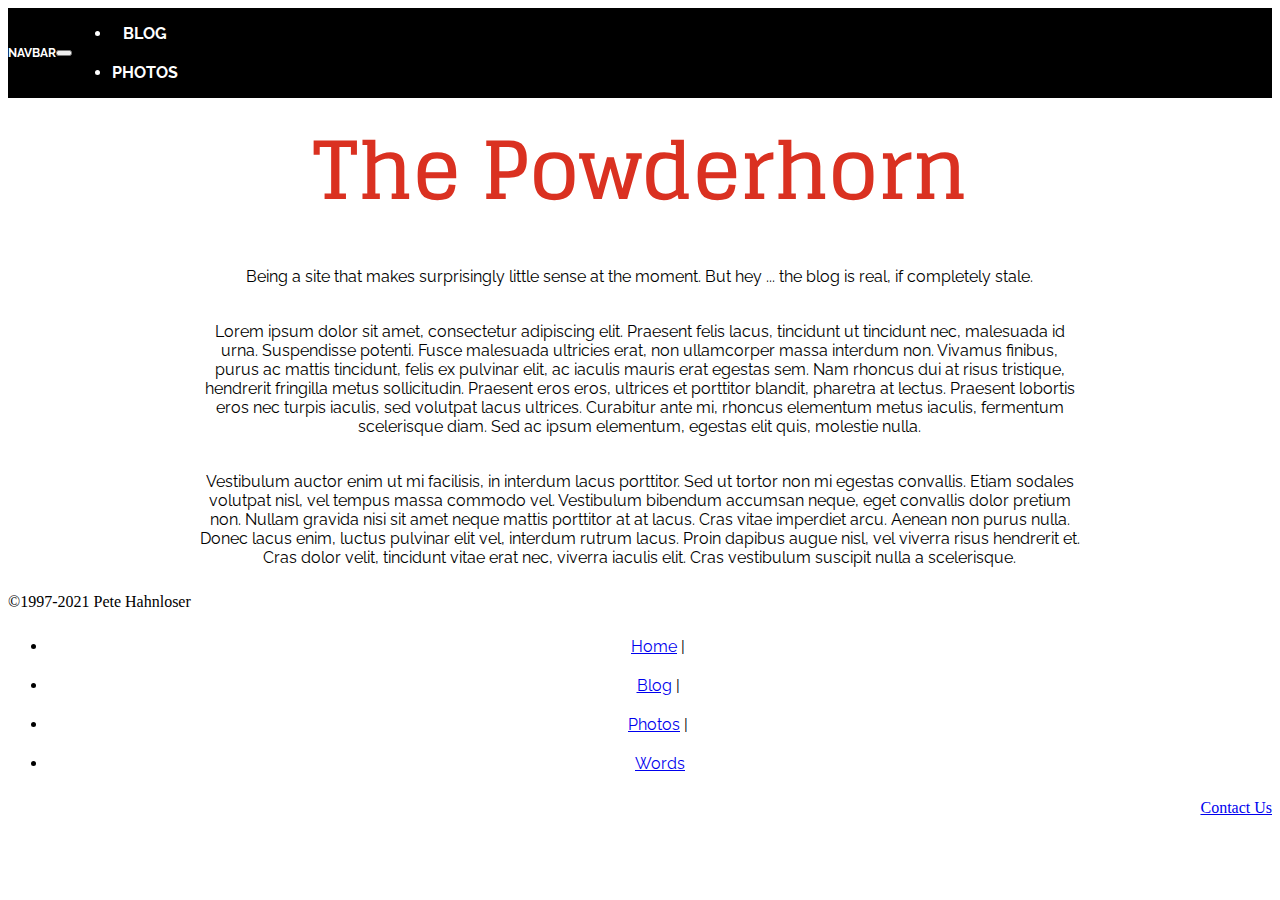
<file: Add Bootstrap/index.html>
<!DOCTYPE html>

<html lang="en">

    <head>

        <meta charset="UTF-8">
        <meta name="viewport" content="width=device-width, initial-scale=1.0">
        <title>The Powderhorn</title>
        <link rel="preconnect" href="https://fonts.gstatic.com">
        <link href="https://fonts.googleapis.com/css2?family=Glegoo:wght@400;700&display=swap" rel="stylesheet">
        <link rel="preconnect" href="https://fonts.gstatic.com">
        <link href="https://fonts.googleapis.com/css2?family=Raleway:ital,wght@0,100;0,400;0,700;1,100;1,400;1,700&display=swap" rel="stylesheet">
        <link href="https://cdn.jsdelivr.net/npm/bootstrap@5.0.1/dist/css/bootstrap.min.css" rel="stylesheet" integrity="sha384-+0n0xVW2eSR5OomGNYDnhzAbDsOXxcvSN1TPprVMTNDbiYZCxYbOOl7+AMvyTG2x" crossorigin="anonymous">
        <link rel="stylesheet" href="assets/stylesheets/stylesheet.css" type="text/css" />

    </head>
    <body>

        <nav class="navbar navbar-expand-lg navbar-dark bg-dark">
            <a class="navbar-brand" href="#">Navbar</a>
            <button class="navbar-toggler" type="button" data-toggle="collapse" data-target="#navbarSupportedContent" aria-controls="navbarSupportedContent" aria-expanded="false" aria-label="Toggle navigation">
              <span class="navbar-toggler-icon"></span>
            </button>
          
            <div class="collapse navbar-collapse" id="navbarSupportedContent">
              <ul class="navbar-nav mr-auto">
                <li class="nav-item active">
                  <a class="nav-link" href="#">Home</a>
                </li>
                <li class="nav-item">
                    <a class="nav-link" href="https://thepowderhorn.wordpress.com" target="_home">Blog</a>
                  </li>
                  <li class="nav-item">
                    <a class="nav-link" href="photos.html">Photos</a>
                  </li>
                  <li class="nav-item">
                    <a class="nav-link" href="words.html">Words</a>
                  </li>
              </ul>
            </div>
          </nav>

        <div>
            <div class="mainhed">The Powderhorn</div>
            <p class="body">Being a site that makes surprisingly little sense at the moment. But hey ... the blog is real, if completely stale.</p>
        </div>

        <div class="row">
            <div class="col-md-4">
                <p class="body">Lorem ipsum dolor sit amet, consectetur adipiscing elit. Praesent felis lacus, tincidunt ut tincidunt nec, malesuada id urna. Suspendisse potenti. Fusce malesuada ultricies erat, non ullamcorper massa interdum non. Vivamus finibus, purus ac mattis tincidunt, felis ex pulvinar elit, ac iaculis mauris erat egestas sem. Nam rhoncus dui at risus tristique, hendrerit fringilla metus sollicitudin. Praesent eros eros, ultrices et porttitor blandit, pharetra at lectus. Praesent lobortis eros nec turpis iaculis, sed volutpat lacus ultrices. Curabitur ante mi, rhoncus elementum metus iaculis, fermentum scelerisque diam. Sed ac ipsum elementum, egestas elit quis, molestie nulla.</p>
            </div>
            <div class="col-md-8">
                <p class="body">Vestibulum auctor enim ut mi facilisis, in interdum lacus porttitor. Sed ut tortor non mi egestas convallis. Etiam sodales volutpat nisl, vel tempus massa commodo vel. Vestibulum bibendum accumsan neque, eget convallis dolor pretium non. Nullam gravida nisi sit amet neque mattis porttitor at at lacus. Cras vitae imperdiet arcu. Aenean non purus nulla. Donec lacus enim, luctus pulvinar elit vel, interdum rutrum lacus. Proin dapibus augue nisl, vel viverra risus hendrerit et. Cras dolor velit, tincidunt vitae erat nec, viverra iaculis elit. Cras vestibulum suscipit nulla a scelerisque.</p>

            </div>
        </div>

        <footer class="container-fluid">
            <div class="row">
              <div class="col-md-4">&copy;1997-2021 Pete Hahnloser</div>
              <div class="col-md-4">
                <ul class="nav nav-pills force-center">
                  <li><a href="#">Home</a>&nbsp;&#124;&nbsp;</li>
                  <li><a href="https://thepowderhorn.wordpress.com" target="_blank">Blog</a>&nbsp;&#124;&nbsp;</li>
                  <li><a href="photos.html">Photos</a>&nbsp;&#124;&nbsp;</li>
                  <li><a href="words.html">Words</a></li>
                </ul>
              </div>
              <div class="col-md-4 contact">
                <a href="mailto:pete.hahnloser@gmail.com">Contact Us</a>
              </div>
            </div>
          </footer>

          <script src="https://cdn.jsdelivr.net/npm/bootstrap@5.0.1/dist/js/bootstrap.bundle.min.js" integrity="sha384-gtEjrD/SeCtmISkJkNUaaKMoLD0//ElJ19smozuHV6z3Iehds+3Ulb9Bn9Plx0x4" crossorigin="anonymous"></script>

    </body>

</html>
</file>
<file: Add Bootstrap/assets/stylesheets/stylesheet.css>
:root {
    --accent-color: #da3121;
    --light-accent: #ffc79e;
}

@keyframes openshade {
   from {background-color: var(--light-accent);} 
   to {background-color: #fff;}
}

body {
    animation-name: openshade;
    animation-duration: 1.5s;
    animation-iteration-count: 1;
}

.navbar {
    font-family: "Raleway", sans-serif;
    font-weight: 700;
    font-size: 12px;
    display: flex;
    flex-direction: row;
    width: 100%;
    height: 90px;
    background-color: #000;
    color: white;
    align-items: center;
    box-sizing: border-box;
}

.navbar a {
    text-decoration: none;
    text-transform: uppercase;
    color: white;
}

.navitem {
    padding: 38px 40px;
    flex-wrap: nowrap;
}

.h1 {
    font-family: "Glegoo", serif;
    font-weight: 700;
    text-align: center;
}

.navitem:hover {
    background-color: var(--accent-color);
}

#topsearch {
    font-size: 18pt;
}

.navright {
    text-align: right;
    width: 100%;
    line-height: 2.5em;
    padding: 0 15px 0 0;
    display: flex;
    flex-direction: column;
    justify-content: space-around;
}

.navright a:hover {
    color: var(--accent-color);
}

nav img {
    float: right;
}

.accent {
    background-color: var(--accent-color);
}

.accent:hover {
    background-color: black;
}

.invert {
    height: 12px;
    filter: invert(100%);
    padding: 8px 8px 0px;
}

.search {
    padding: 0 40px;
}

.cart {
    filter: invert(100%);
    height: 14px;
    padding: 8px 0 0 6px;
}

.searchbox {
    display: inline-flex;
}

.mainhed {
    font-family: Glegoo;
    text-align: center;
    font-size: 60pt;
    font-weight: 700;
    color: var(--accent-color);
}

.body {
    text-align: center;
    font-family: 'Raleway', sans-serif;
    font-size: 12pt;
    padding: 10px 0;
    width: 70%;
    margin-left: auto;
    margin-right: auto;
}

.bold {
    font-weight: 700;
}

li {
    text-align: center;
    font-family: 'Raleway', sans-serif;
    font-size: 12pt;
    padding: 10px 0;
    text-decoration: none;
}

li:hover {
    text-shadow: 2px 2px 5px var(--accent-color);
}

.footer {
    position: fixed;
    bottom: 0;
    left: 0;
    right: 0;
    display: flex;
    flex-direction: row;
    background-color: #000;
    color: #fff;
    font-family: "Raleway", sans-serif;
    font: 400;
    font-size: 10pt;
    align-items: center;
    box-sizing: border-box;
}

.footitem {
    padding: 10px 20px;
}

.force-center {
    text-align: center;
}

.footitem a {
    text-decoration: none;
    text-transform: uppercase;
    color: white;
}

.footitem:hover {
    background-color: var(--accent-color);
}

.contact {
    text-align: right;
}
</file>
